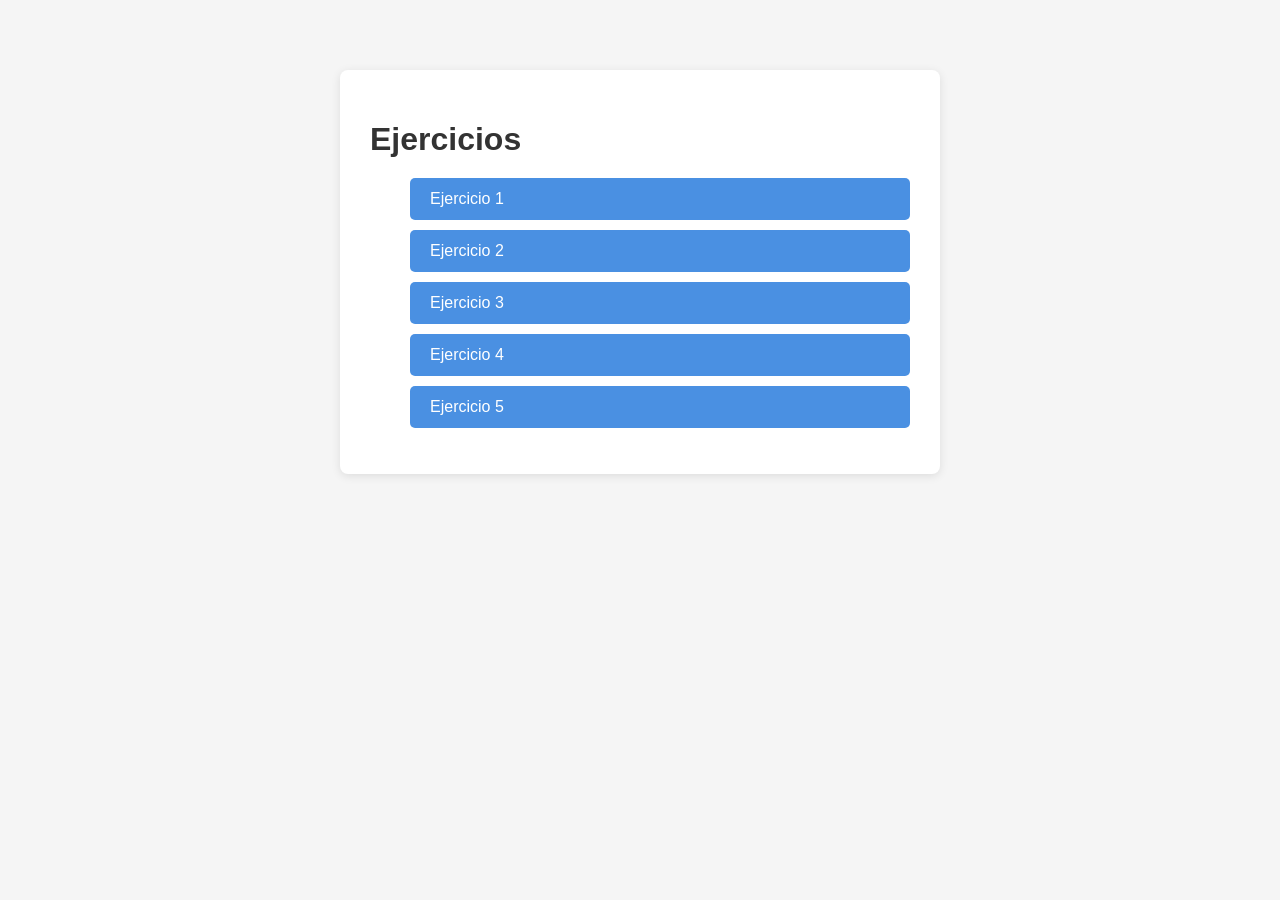
<file: index.html>
<!DOCTYPE html>
<html lang="en">
<head>
    <meta charset="UTF-8">
    <meta name="viewport" content="width=device-width, initial-scale=1.0">
    <link rel="stylesheet" href="style.css">
    <title>Ejercicios</title>
</head>
<body>
    <main>
        <h1>Ejercicios</h1>
        <ul>
            <li><a href="ejercicios/ej1.html">Ejercicio 1</a></li>
            <li><a href="ejercicios/ej2.html">Ejercicio 2</a></li>
            <li><a href="ejercicios/ej3.html">Ejercicio 3</a></li>
            <li><a href="ejercicios/ej4.html">Ejercicio 4</a></li>
            <li><a href="ejercicios/ej5.html">Ejercicio 5</a></li>
        </ul>
    </main>
</body>
</html>
</file>
<file: style.css>
/* Estilos básicos */
body {
    font-family: Arial, sans-serif;
    max-width: 600px;
    margin: 50px auto;
    padding: 20px;
    background-color: #f5f5f5;
}

main {
    background-color: white;
    padding: 30px;
    border-radius: 8px;
    box-shadow: 0 2px 10px rgba(0, 0, 0, 0.1);
}

h1 {
    color: #333;
    margin-bottom: 20px;
}

ul {
    list-style: none;
}

li {
    margin-bottom: 10px;
}

a {
    display: block;
    padding: 12px 20px;
    background-color: #4a90e2;
    color: white;
    text-decoration: none;
    border-radius: 5px;
    transition: background-color 0.2s;
}

a:hover {
    background-color: #357abd;
}
</file>
